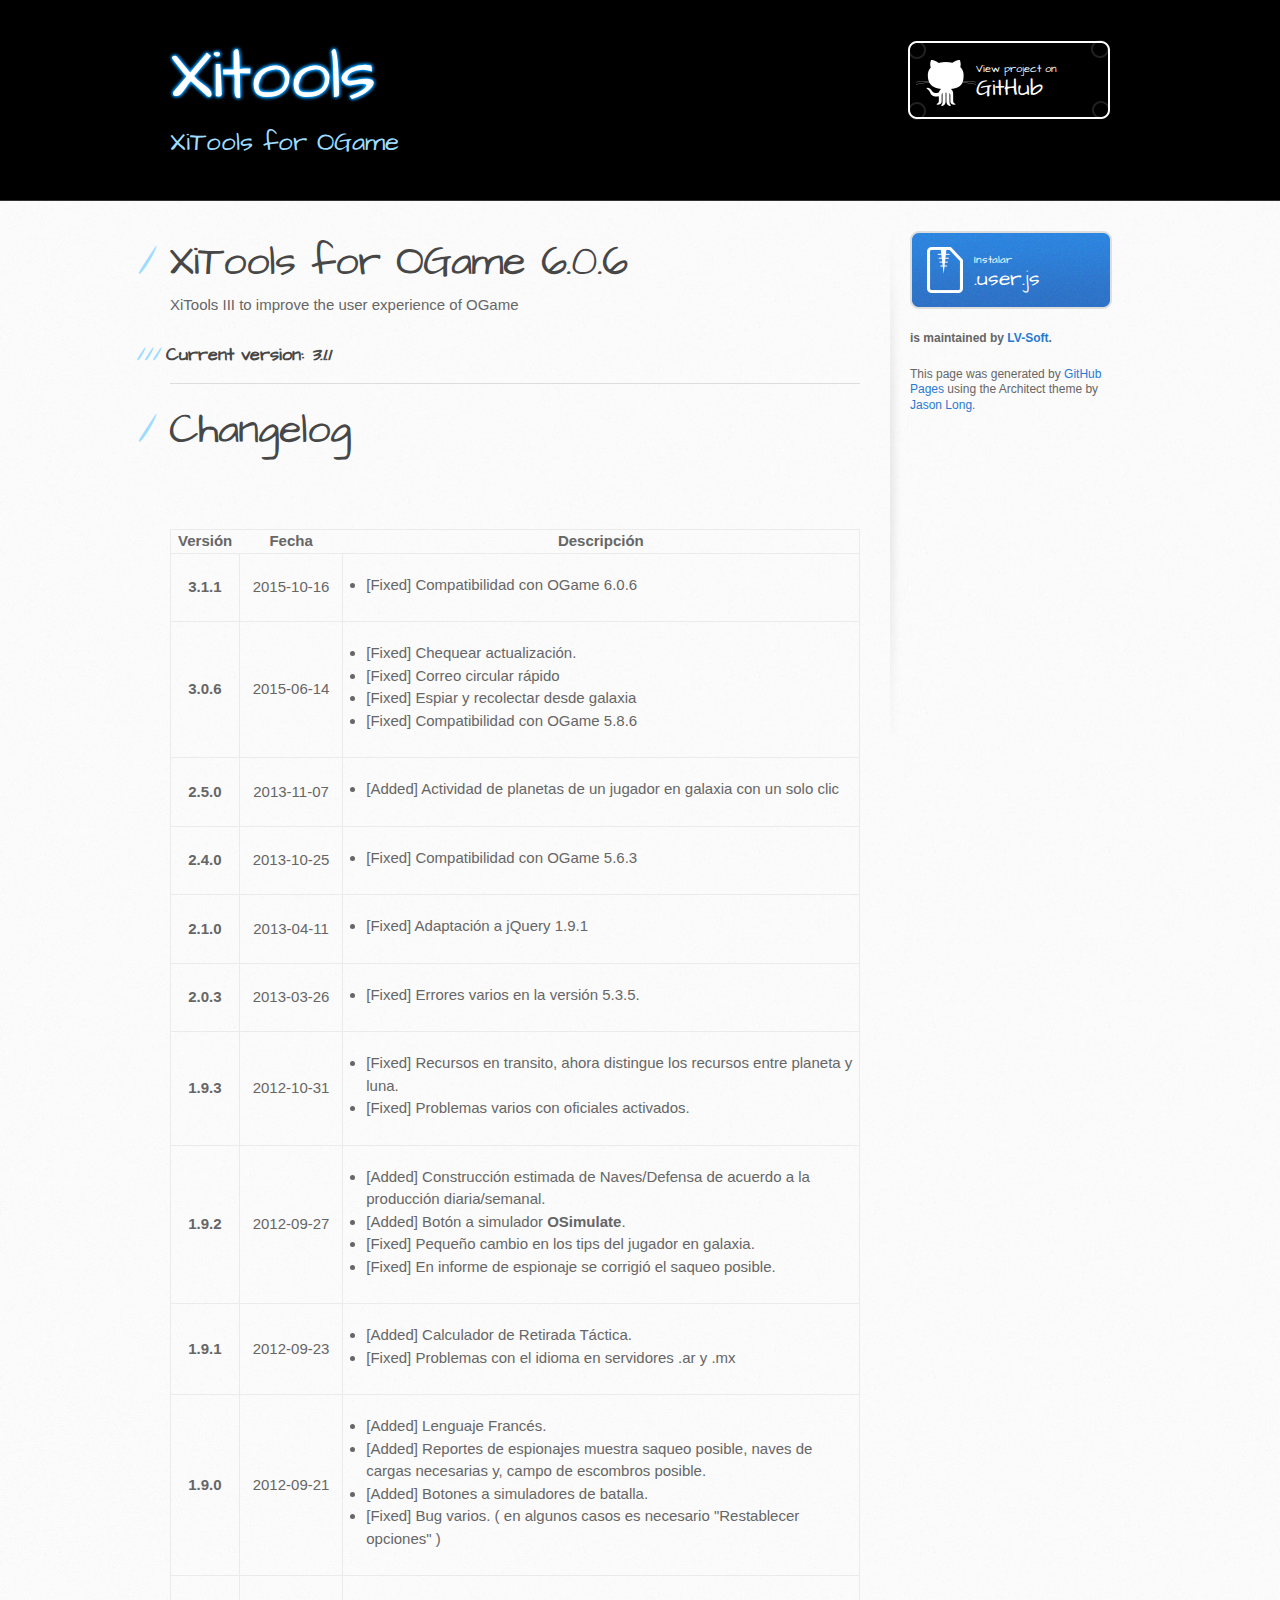
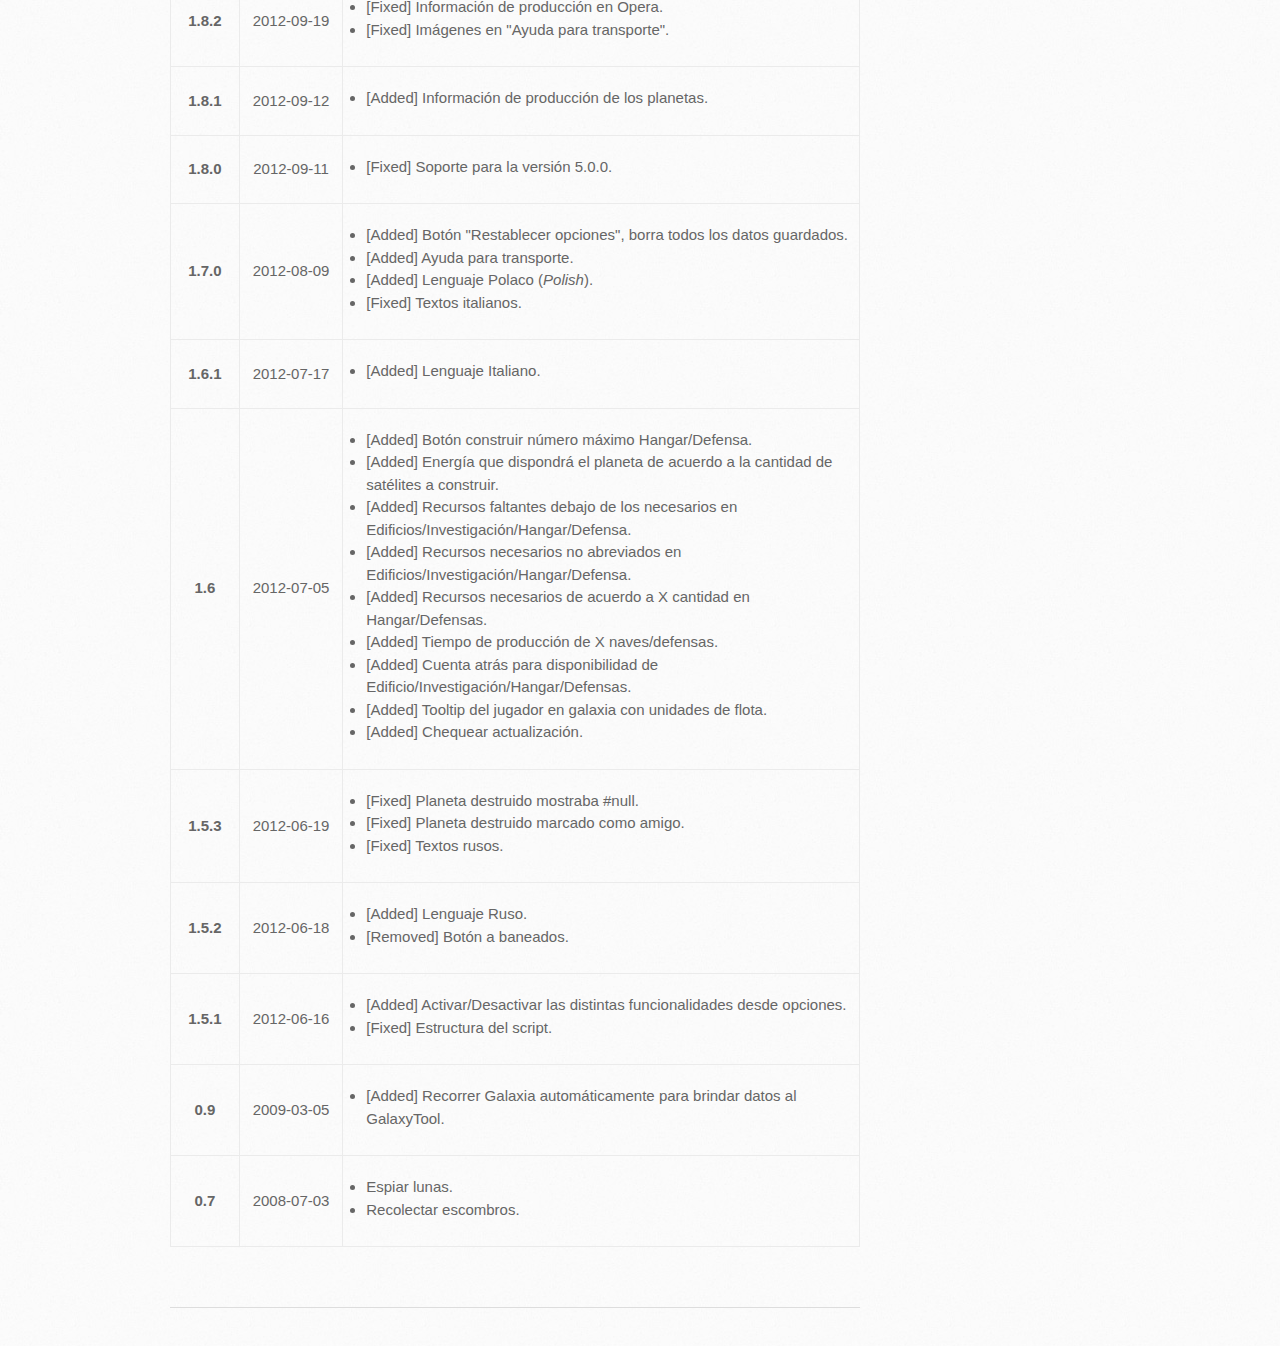
<file: changelog.html>
<!DOCTYPE html>
<html>
  <head>
    <meta charset='utf-8'>
    <meta http-equiv="X-UA-Compatible" content="chrome=1">
    <meta name="viewport" content="width=device-width, initial-scale=1, maximum-scale=1">
    <link href='https://fonts.googleapis.com/css?family=Architects+Daughter' rel='stylesheet' type='text/css'>
    <link rel="stylesheet" type="text/css" href="stylesheets/stylesheet.css" media="screen">
    <link rel="stylesheet" type="text/css" href="stylesheets/github-light.css" media="screen">
    <link rel="stylesheet" type="text/css" href="stylesheets/print.css" media="print">

    <!--[if lt IE 9]>
    <script src="//html5shiv.googlecode.com/svn/trunk/html5.js"></script>
    <![endif]-->

    <title>Xitools by LV-Soft</title>
  </head>

  <body>
    <header>
      <div class="inner">
        <h1><a href="index.html">Xitools</a></h1>
        <h2>XiTools for OGame</h2>
        <a href="https://github.com/LV-Soft/XiTools" class="button"><small>View project on</small> GitHub</a>
      </div>
    </header>

    <div id="content-wrapper">
      <div class="inner clearfix">
        <section id="main-content">
			<h1><a id="xitools-for-ogame-586" class="anchor" href="#xitools-for-ogame-586" aria-hidden="true"><span class="octicon octicon-link"></span></a>XiTools for OGame 6.0.6</h1>
			<p>XiTools III to improve the user experience of OGame</p>

			<h3><a id="current-version-3061" class="anchor" href="#current-version-3061" aria-hidden="true"><span class="octicon octicon-link"></span></a>Current version: <em>3.1.1</em></h3>
			<hr>
			<h1>Changelog</h1>
<br>
<br>
<br>

<table width="100%">
<tr><th width="10%"><b>Versión</b></th><th width="15%"><b>Fecha</b></th><th width="75%"><b>Descripción</b></th></tr>
<tr>
  <td><b>3.1.1</b></td>
  <td>2015-10-16</td>
  <td class="left">
  	<ul>
		<li>[Fixed] Compatibilidad con OGame 6.0.6</li>
    </ul></td>
</tr>
<tr>
  <td><b>3.0.6</b></td>
  <td>2015-06-14</td>
  <td class="left">
  	<ul>
		<li>[Fixed] Chequear actualización.</li>
		<li>[Fixed] Correo circular rápido</li>
		<li>[Fixed] Espiar y recolectar desde galaxia</li>
		<li>[Fixed] Compatibilidad con OGame 5.8.6</li>
    </ul></td>
</tr>
<tr>
  <td><b>2.5.0</b></td>
  <td>2013-11-07</td>
  <td class="left"><ul>
    <li>[Added] Actividad de planetas de un jugador en galaxia con un solo clic</li>
    </ul></td>
</tr>
<tr>
  <td><b>2.4.0</b></td>
  <td>2013-10-25</td>
  <td class="left"><ul>
    <li>[Fixed] Compatibilidad con OGame 5.6.3</li>
    </ul></td>
</tr>
<tr>
  <td><b>2.1.0</b></td>
  <td>2013-04-11</td>
  <td class="left"><ul>
    <li>[Fixed] Adaptación a jQuery 1.9.1</li>
    </ul></td>
</tr>
<tr>
  <td><b>2.0.3</b></td>
  <td>2013-03-26</td>
  <td class="left"><ul>
    <li>[Fixed] Errores varios en la versión 5.3.5.</li>
    </ul></td>
</tr>
<tr>
  <td><b>1.9.3</b></td>
  <td>2012-10-31</td>
  <td class="left"><ul>
    <li>[Fixed] Recursos en transito, ahora distingue los recursos entre planeta y luna.</li>
    <li>[Fixed] Problemas varios con oficiales activados.</li>
    </ul></td>
</tr>
<tr>
  <td><b>1.9.2</b></td>
  <td>2012-09-27</td>
  <td class="left"><ul>
  	<li>[Added] Construcción estimada de Naves/Defensa de acuerdo a la producción diaria/semanal.</li>
    <li>[Added] Botón a simulador <b>OSimulate</b>.</li>
    <li>[Fixed] Pequeño cambio en los tips del jugador en galaxia.</li>
    <li>[Fixed] En informe de espionaje se corrigió el saqueo posible.</li>
    </ul></td>
</tr>
<tr>
  <td><b>1.9.1</b></td>
  <td>2012-09-23</td>
  <td class="left"><ul>
  	<li>[Added] Calculador de Retirada Táctica.</li>
    <li>[Fixed] Problemas con el idioma en servidores .ar y .mx</li>
    </ul></td>
</tr>
<tr>
  <td><b>1.9.0</b></td>
  <td>2012-09-21</td>
  <td class="left"><ul>
  	<li>[Added] Lenguaje Francés.</li>
  	<li>[Added] Reportes de espionajes muestra saqueo posible, naves de cargas necesarias y, campo de escombros posible.</li>
    <li>[Added] Botones a simuladores de batalla.</li>
    <li>[Fixed] Bug varios. ( en algunos casos es necesario &quot;Restablecer opciones&quot; )</li>
    </ul></td>
</tr>
<tr>
  <td><b>1.8.2</b></td>
  <td>2012-09-19</td>
  <td class="left"><ul>
  	<li>[Fixed] Información de producción en Opera.</li>
    <li>[Fixed] Imágenes en "Ayuda para transporte".</li>
    </ul></td>
</tr>
<tr>
  <td><b>1.8.1</b></td>
  <td>2012-09-12</td>
  <td class="left"><ul>
  	<li>[Added] Información de producción de los planetas.</li>
    </ul></td>
</tr>
<tr>
  <td><b>1.8.0</b></td>
  <td>2012-09-11</td>
  <td class="left"><ul>
  	<li>[Fixed] Soporte para la versión 5.0.0.</li>
    </ul></td>
</tr>
<tr>
  <td><b>1.7.0</b></td>
  <td>2012-08-09</td>
  <td class="left"><ul>
  	<li>[Added] Botón "Restablecer opciones", borra todos los datos guardados.</li>
    <li>[Added] Ayuda para transporte.</li>
    <li>[Added] Lenguaje Polaco (<em>Polish</em>).</li>
    <li>[Fixed] Textos italianos.</li>
    </ul></td>
</tr>
<tr>
  <td><b>1.6.1</b></td>
  <td>2012-07-17</td>
  <td class="left"><ul><li>[Added] Lenguaje Italiano.</li></ul></td>
</tr>
<tr>
  <td><b>1.6</b></td>
  <td>
  2012-07-05
  </td>
  <td class="left"><ul>
  
  		<li> [Added] Botón construir número máximo Hangar/Defensa.</li>
        <li> [Added] Energía que dispondrá el planeta de acuerdo a la cantidad de satélites  a construir.</li>
        <li> [Added] Recursos faltantes debajo de los necesarios en Edificios/Investigación/Hangar/Defensa.</li>
        <li> [Added] Recursos necesarios no abreviados en Edificios/Investigación/Hangar/Defensa.</li>
        <li> [Added] Recursos necesarios de acuerdo a X cantidad en Hangar/Defensas.</li>
        <li> [Added] Tiempo de producción de X naves/defensas.</li>
        <li> [Added] Cuenta atrás para disponibilidad de Edificio/Investigación/Hangar/Defensas.</li>
        <li> [Added] Tooltip del jugador en galaxia con unidades de flota.</li>
    	<li> [Added] Chequear actualización.</li>
    </ul> 
  </td>
</tr>
<tr>
  <td><b>1.5.3</b></td>
  <td>2012-06-19</td>
  <td class="left"><ul>
  	<li> [Fixed] Planeta destruido mostraba #null.</li>
    <li> [Fixed] Planeta destruido marcado como amigo.</li>
    <li> [Fixed] Textos rusos.</li>
    </ul> 
  </td>
</tr>
<tr>
  <td><b>1.5.2</b></td>
  <td>2012-06-18</td>
  <td class="left"><ul><li> [Added] Lenguaje Ruso.</li>
    <li> [Removed] Botón a baneados.</li></ul></td>
</tr>
<tr>
  <td><b>1.5.1</b></td>
  <td>2012-06-16</td>
  <td class="left">
		<ul><li> [Added] Activar/Desactivar las distintas funcionalidades desde opciones.</li>
        <li> [Fixed] Estructura del script.</li></ul>
  </td>
</tr>
<tr>
  <td><b>0.9</b></td>
  <td>2009-03-05</td>
  <td class="left">
		<ul>
			<li>[Added] Recorrer Galaxia automáticamente para brindar datos al  GalaxyTool.</li>
		</ul>
  </td>
</tr>
<tr>
  <td><b>0.7</b></td>
  <td>2008-07-03</td>
  <td class="left">
		<ul>
			<li>Espiar lunas.</li>
			<li>Recolectar escombros.</li>
		</ul>
  </td>
</tr>
</table>
<br>
<br>

<hr>


        </section>

        <aside id="sidebar">
          <a href="http://lv-soft.github.io/XiTools/xitools.user.js" class="button">
            <small>Instalar</small>
            .user.js
          </a>

          <p class="repo-owner"><a href="https://github.com/LV-Soft/XiTools"></a> is maintained by <a href="https://github.com/LV-Soft">LV-Soft</a>.</p>

          <p>This page was generated by <a href="https://pages.github.com">GitHub Pages</a> using the Architect theme by <a href="https://twitter.com/jasonlong">Jason Long</a>.</p>
        </aside>
      </div>
    </div>

            <script type="text/javascript">
            var gaJsHost = (("https:" == document.location.protocol) ? "https://ssl." : "http://www.");
            document.write(unescape("%3Cscript src='" + gaJsHost + "google-analytics.com/ga.js' type='text/javascript'%3E%3C/script%3E"));
          </script>
          <script type="text/javascript">
            try {
              var pageTracker = _gat._getTracker("UA-32570696-2");
            pageTracker._trackPageview();
            } catch(err) {}
          </script>

  </body>
</html>
</file>
<file: stylesheets/github-light.css>
/*
   Copyright 2014 GitHub Inc.

   Licensed under the Apache License, Version 2.0 (the "License");
   you may not use this file except in compliance with the License.
   You may obtain a copy of the License at

       http://www.apache.org/licenses/LICENSE-2.0

   Unless required by applicable law or agreed to in writing, software
   distributed under the License is distributed on an "AS IS" BASIS,
   WITHOUT WARRANTIES OR CONDITIONS OF ANY KIND, either express or implied.
   See the License for the specific language governing permissions and
   limitations under the License.

*/

.pl-c /* comment */ {
  color: #969896;
}

.pl-c1      /* constant, markup.raw, meta.diff.header, meta.module-reference, meta.property-name, support, support.constant, support.variable, variable.other.constant */,
.pl-s .pl-v /* string variable */ {
  color: #0086b3;
}

.pl-e  /* entity */,
.pl-en /* entity.name */ {
  color: #795da3;
}

.pl-s .pl-s1 /* string source */,
.pl-smi      /* storage.modifier.import, storage.modifier.package, storage.type.java, variable.other, variable.parameter.function */ {
  color: #333;
}

.pl-ent /* entity.name.tag */ {
  color: #63a35c;
}

.pl-k /* keyword, storage, storage.type */ {
  color: #a71d5d;
}

.pl-pds              /* punctuation.definition.string, string.regexp.character-class */,
.pl-s                /* string */,
.pl-s .pl-pse .pl-s1 /* string punctuation.section.embedded source */,
.pl-sr               /* string.regexp */,
.pl-sr .pl-cce       /* string.regexp constant.character.escape */,
.pl-sr .pl-sra       /* string.regexp string.regexp.arbitrary-repitition */,
.pl-sr .pl-sre       /* string.regexp source.ruby.embedded */ {
  color: #183691;
}

.pl-v /* variable */ {
  color: #ed6a43;
}

.pl-id /* invalid.deprecated */ {
  color: #b52a1d;
}

.pl-ii /* invalid.illegal */ {
  background-color: #b52a1d;
  color: #f8f8f8;
}

.pl-sr .pl-cce /* string.regexp constant.character.escape */ {
  color: #63a35c;
  font-weight: bold;
}

.pl-ml /* markup.list */ {
  color: #693a17;
}

.pl-mh        /* markup.heading */,
.pl-mh .pl-en /* markup.heading entity.name */,
.pl-ms        /* meta.separator */ {
  color: #1d3e81;
  font-weight: bold;
}

.pl-mq /* markup.quote */ {
  color: #008080;
}

.pl-mi /* markup.italic */ {
  color: #333;
  font-style: italic;
}

.pl-mb /* markup.bold */ {
  color: #333;
  font-weight: bold;
}

.pl-md /* markup.deleted, meta.diff.header.from-file */ {
  background-color: #ffecec;
  color: #bd2c00;
}

.pl-mi1 /* markup.inserted, meta.diff.header.to-file */ {
  background-color: #eaffea;
  color: #55a532;
}

.pl-mdr /* meta.diff.range */ {
  color: #795da3;
  font-weight: bold;
}

.pl-mo /* meta.output */ {
  color: #1d3e81;
}
</file>
<file: stylesheets/print.css>
html, body, div, span, applet, object, iframe,
h1, h2, h3, h4, h5, h6, p, blockquote, pre,
a, abbr, acronym, address, big, cite, code,
del, dfn, em, img, ins, kbd, q, s, samp,
small, strike, strong, sub, sup, tt, var,
b, u, i, center,
dl, dt, dd, ol, ul, li,
fieldset, form, label, legend,
table, caption, tbody, tfoot, thead, tr, th, td,
article, aside, canvas, details, embed,
figure, figcaption, footer, header, hgroup,
menu, nav, output, ruby, section, summary,
time, mark, audio, video {
  padding: 0;
  margin: 0;
  font: inherit;
  font-size: 100%;
  vertical-align: baseline;
  border: 0;
}
/* HTML5 display-role reset for older browsers */
article, aside, details, figcaption, figure,
footer, header, hgroup, menu, nav, section {
  display: block;
}
body {
  line-height: 1;
}
ol, ul {
  list-style: none;
}
blockquote, q {
  quotes: none;
}
blockquote:before, blockquote:after,
q:before, q:after {
  content: '';
  content: none;
}
table {
  border-spacing: 0;
  border-collapse: collapse;
}
body {
  font-family: 'Helvetica Neue', Helvetica, Arial, serif;
  font-size: 13px;
  line-height: 1.5;
  color: #000;
}

a {
  font-weight: bold;
  color: #d5000d;
}

header {
  padding-top: 35px;
  padding-bottom: 10px;
}

header h1 {
  font-size: 48px;
  font-weight: bold;
  line-height: 1.2;
  color: #303030;
  letter-spacing: -1px;
}

header h2 {
  font-size: 24px;
  font-weight: normal;
  line-height: 1.3;
  color: #aaa;
  letter-spacing: -1px;
}
#downloads {
  display: none;
}
#main_content {
  padding-top: 20px;
}

code, pre {
  margin-bottom: 30px;
  font-family: Monaco, "Bitstream Vera Sans Mono", "Lucida Console", Terminal;
  font-size: 12px;
  color: #222;
}

code {
  padding: 0 3px;
}

pre {
  padding: 20px;
  overflow: auto;
  border: solid 1px #ddd;
}
pre code {
  padding: 0;
}

ul, ol, dl {
  margin-bottom: 20px;
}


/* COMMON STYLES */

table {
  width: 100%;
  border: 1px solid #ebebeb;
}

th {
  font-weight: 500;
}

td {
  font-weight: 300;
  text-align: center;
  border: 1px solid #ebebeb;
}

form {
  padding: 20px;
  background: #f2f2f2;

}


/* GENERAL ELEMENT TYPE STYLES */

h1 {
  font-size: 2.8em;
}

h2 {
  margin-bottom: 8px;
  font-size: 22px;
  font-weight: bold;
  color: #303030;
}

h3 {
  margin-bottom: 8px;
  font-size: 18px;
  font-weight: bold;
  color: #d5000d;
}

h4 {
  font-size: 16px;
  font-weight: bold;
  color: #303030;
}

h5 {
  font-size: 1em;
  color: #303030;
}

h6 {
  font-size: .8em;
  color: #303030;
}

p {
  margin-bottom: 20px;
  font-weight: 300;
}

a {
  text-decoration: none;
}

p a {
  font-weight: 400;
}

blockquote {
  padding: 0 0 0 30px;
  margin-bottom: 20px;
  font-size: 1.6em;
  border-left: 10px solid #e9e9e9;
}

ul li {
  padding-left: 20px;
  list-style-position: inside;
  list-style: disc;
}

ol li {
  padding-left: 3px;
  list-style-position: inside;
  list-style: decimal;
}

dl dd {
  font-style: italic;
  font-weight: 100;
}

footer {
  padding-top: 20px;
  padding-bottom: 30px;
  margin-top: 40px;
  font-size: 13px;
  color: #aaa;
}

footer a {
  color: #666;
}

/* MISC */
.clearfix:after {
  display: block;
  height: 0;
  clear: both;
  visibility: hidden;
  content: '.';
}

.clearfix {display: inline-block;}
* html .clearfix {height: 1%;}
.clearfix {display: block;}
</file>
<file: stylesheets/stylesheet.css>
/*! normalize.css v3.0.2 | MIT License | git.io/normalize */

/**
 * 1. Set default font family to sans-serif.
 * 2. Prevent iOS text size adjust after orientation change, without disabling
 *    user zoom.
 */

html {
  font-family: sans-serif; /* 1 */
  -webkit-text-size-adjust: 100%; /* 2 */
  -ms-text-size-adjust: 100%; /* 2 */
}

/**
 * Remove default margin.
 */

body {
  margin: 0;
}

/* HTML5 display definitions
   ========================================================================== */

/**
 * Correct `block` display not defined for any HTML5 element in IE 8/9.
 * Correct `block` display not defined for `details` or `summary` in IE 10/11
 * and Firefox.
 * Correct `block` display not defined for `main` in IE 11.
 */

article,
aside,
details,
figcaption,
figure,
footer,
header,
hgroup,
main,
menu,
nav,
section,
summary {
  display: block;
}

/**
 * 1. Correct `inline-block` display not defined in IE 8/9.
 * 2. Normalize vertical alignment of `progress` in Chrome, Firefox, and Opera.
 */

audio,
canvas,
progress,
video {
  display: inline-block; /* 1 */
  vertical-align: baseline; /* 2 */
}

/**
 * Prevent modern browsers from displaying `audio` without controls.
 * Remove excess height in iOS 5 devices.
 */

audio:not([controls]) {
  display: none;
  height: 0;
}

/**
 * Address `[hidden]` styling not present in IE 8/9/10.
 * Hide the `template` element in IE 8/9/11, Safari, and Firefox < 22.
 */

[hidden],
template {
  display: none;
}

/* Links
   ========================================================================== */

/**
 * Remove the gray background color from active links in IE 10.
 */

a {
  background-color: transparent;
}

/**
 * Improve readability when focused and also mouse hovered in all browsers.
 */

a:active,
a:hover {
  outline: 0;
}

/* Text-level semantics
   ========================================================================== */

/**
 * Address styling not present in IE 8/9/10/11, Safari, and Chrome.
 */

abbr[title] {
  border-bottom: 1px dotted;
}

/**
 * Address style set to `bolder` in Firefox 4+, Safari, and Chrome.
 */

b,
strong {
  font-weight: bold;
}

/**
 * Address styling not present in Safari and Chrome.
 */

dfn {
  font-style: italic;
}

/**
 * Address variable `h1` font-size and margin within `section` and `article`
 * contexts in Firefox 4+, Safari, and Chrome.
 */

h1 {
  margin: 0.67em 0;
  font-size: 2em;
}

/**
 * Address styling not present in IE 8/9.
 */

mark {
  color: #000;
  background: #ff0;
}

/**
 * Address inconsistent and variable font size in all browsers.
 */

small {
  font-size: 80%;
}

/**
 * Prevent `sub` and `sup` affecting `line-height` in all browsers.
 */

sub,
sup {
  position: relative;
  font-size: 75%;
  line-height: 0;
  vertical-align: baseline;
}

sup {
  top: -0.5em;
}

sub {
  bottom: -0.25em;
}

/* Embedded content
   ========================================================================== */

/**
 * Remove border when inside `a` element in IE 8/9/10.
 */

img {
  border: 0;
}

/**
 * Correct overflow not hidden in IE 9/10/11.
 */

svg:not(:root) {
  overflow: hidden;
}

/* Grouping content
   ========================================================================== */

/**
 * Address margin not present in IE 8/9 and Safari.
 */

figure {
  margin: 1em 40px;
}

/**
 * Address differences between Firefox and other browsers.
 */

hr {
  height: 0;
  -moz-box-sizing: content-box;
  box-sizing: content-box;
}

/**
 * Contain overflow in all browsers.
 */

pre {
  overflow: auto;
}

/**
 * Address odd `em`-unit font size rendering in all browsers.
 */

code,
kbd,
pre,
samp {
  font-family: monospace, monospace;
  font-size: 1em;
}

/* Forms
   ========================================================================== */

/**
 * Known limitation: by default, Chrome and Safari on OS X allow very limited
 * styling of `select`, unless a `border` property is set.
 */

/**
 * 1. Correct color not being inherited.
 *    Known issue: affects color of disabled elements.
 * 2. Correct font properties not being inherited.
 * 3. Address margins set differently in Firefox 4+, Safari, and Chrome.
 */

button,
input,
optgroup,
select,
textarea {
  margin: 0; /* 3 */
  font: inherit; /* 2 */
  color: inherit; /* 1 */
}

/**
 * Address `overflow` set to `hidden` in IE 8/9/10/11.
 */

button {
  overflow: visible;
}

/**
 * Address inconsistent `text-transform` inheritance for `button` and `select`.
 * All other form control elements do not inherit `text-transform` values.
 * Correct `button` style inheritance in Firefox, IE 8/9/10/11, and Opera.
 * Correct `select` style inheritance in Firefox.
 */

button,
select {
  text-transform: none;
}

/**
 * 1. Avoid the WebKit bug in Android 4.0.* where (2) destroys native `audio`
 *    and `video` controls.
 * 2. Correct inability to style clickable `input` types in iOS.
 * 3. Improve usability and consistency of cursor style between image-type
 *    `input` and others.
 */

button,
html input[type="button"], /* 1 */
input[type="reset"],
input[type="submit"] {
  -webkit-appearance: button; /* 2 */
  cursor: pointer; /* 3 */
}

/**
 * Re-set default cursor for disabled elements.
 */

button[disabled],
html input[disabled] {
  cursor: default;
}

/**
 * Remove inner padding and border in Firefox 4+.
 */

button::-moz-focus-inner,
input::-moz-focus-inner {
  padding: 0;
  border: 0;
}

/**
 * Address Firefox 4+ setting `line-height` on `input` using `!important` in
 * the UA stylesheet.
 */

input {
  line-height: normal;
}

/**
 * It's recommended that you don't attempt to style these elements.
 * Firefox's implementation doesn't respect box-sizing, padding, or width.
 *
 * 1. Address box sizing set to `content-box` in IE 8/9/10.
 * 2. Remove excess padding in IE 8/9/10.
 */

input[type="checkbox"],
input[type="radio"] {
  box-sizing: border-box; /* 1 */
  padding: 0; /* 2 */
}

/**
 * Fix the cursor style for Chrome's increment/decrement buttons. For certain
 * `font-size` values of the `input`, it causes the cursor style of the
 * decrement button to change from `default` to `text`.
 */

input[type="number"]::-webkit-inner-spin-button,
input[type="number"]::-webkit-outer-spin-button {
  height: auto;
}

/**
 * 1. Address `appearance` set to `searchfield` in Safari and Chrome.
 * 2. Address `box-sizing` set to `border-box` in Safari and Chrome
 *    (include `-moz` to future-proof).
 */

input[type="search"] {
  -webkit-box-sizing: content-box; /* 2 */
  -moz-box-sizing: content-box;
  box-sizing: content-box;
  -webkit-appearance: textfield; /* 1 */
}

/**
 * Remove inner padding and search cancel button in Safari and Chrome on OS X.
 * Safari (but not Chrome) clips the cancel button when the search input has
 * padding (and `textfield` appearance).
 */

input[type="search"]::-webkit-search-cancel-button,
input[type="search"]::-webkit-search-decoration {
  -webkit-appearance: none;
}

/**
 * Define consistent border, margin, and padding.
 */

fieldset {
  padding: 0.35em 0.625em 0.75em;
  margin: 0 2px;
  border: 1px solid #c0c0c0;
}

/**
 * 1. Correct `color` not being inherited in IE 8/9/10/11.
 * 2. Remove padding so people aren't caught out if they zero out fieldsets.
 */

legend {
  padding: 0; /* 2 */
  border: 0; /* 1 */
}

/**
 * Remove default vertical scrollbar in IE 8/9/10/11.
 */

textarea {
  overflow: auto;
}

/**
 * Don't inherit the `font-weight` (applied by a rule above).
 * NOTE: the default cannot safely be changed in Chrome and Safari on OS X.
 */

optgroup {
  font-weight: bold;
}

/* Tables
   ========================================================================== */

/**
 * Remove most spacing between table cells.
 */

table {
  border-spacing: 0;
  border-collapse: collapse;
}

td,
th {
  padding: 0;
}

/* LAYOUT STYLES */
body {
  font-family: 'Helvetica Neue', Helvetica, Arial, serif;
  font-size: 15px;
  font-weight: 400;
  line-height: 1.5;
  color: #666;
  background: #fafafa url(../images/body-bg.jpg) 0 0 repeat;
}

p {
  margin-top: 0;
}

a {
  color: #2879d0;
}
a:hover {
  color: #2268b2;
}

header {
  padding-top: 40px;
  padding-bottom: 40px;
  font-family: 'Architects Daughter', 'Helvetica Neue', Helvetica, Arial, serif;
  background: #000 url(http://i.imgur.com/iVCN8wx.jpg) center no-repeat;
}

header h1 {
  width: 540px;
  margin-top: 0;
  margin-bottom: 0.2em;
  font-size: 72px;
  font-weight: normal;
  line-height: 1;
  color: #fff;
  letter-spacing: -1px;
  text-shadow: 0 0 4px #0099FF,0 0 2px #0099FF,0 0 3px #0099FF,0 0 4px #0099FF;
}
header h1 a{
	text-decoration:none;
	color:#FFFFFF;
}
header h1 a:hover{
	color: #96f5fa;
}

header h2 {
  width: 540px;
  margin-top: 0;
  margin-bottom: 0;
  font-size: 26px;
  font-weight: normal;
  line-height: 1.3;
  color: #9ddcff;
  letter-spacing: 0;
  text-shadow: 0 0 1px #000,0 0 2px #000,0 0 3px #000,0 0 4px #000;
}

.inner {
  position: relative;
  width: 940px;
  margin: 0 auto;
}

#content-wrapper {
  padding-top: 30px;
  border-top: solid 1px #333333;
  background:url(http://i.imgur.com/jeZTNaw.png) repeat-x; 
}

#main-content {
  float: left;
  width: 690px;
}

#main-content img {
  max-width: 100%;
}

aside#sidebar {
  float: right;
  width: 200px;
  min-height: 504px;
  padding-left: 20px;
  font-size: 12px;
  line-height: 1.3;
  background: transparent url(../images/sidebar-bg.jpg) 0 0 no-repeat;
}

aside#sidebar p.repo-owner,
aside#sidebar p.repo-owner a {
  font-weight: bold;
}

#downloads {
  margin-bottom: 40px;
}

a.button {
  width: 134px;
  height: 58px;
  padding-top: 22px;
  padding-left: 68px;
  font-family: 'Architects Daughter', 'Helvetica Neue', Helvetica, Arial, serif;
  font-size: 23px;
  line-height: 1.2;
  color: #fff;
}
a.button small {
  display: block;
  font-size: 11px;
}
header a.button {
  position: absolute;
  top: 0;
  right: 0;
  background: transparent url(../images/github-button.png) 0 0 no-repeat;
}
aside a.button {
  display: block;
  width: 138px;
  padding-left: 64px;
  margin-bottom: 20px;
  font-size: 21px;
  background: transparent url(../images/download-button.png) 0 0 no-repeat;
}

code, pre {
  margin-bottom: 30px;
  font-family: Monaco, "Bitstream Vera Sans Mono", "Lucida Console", Terminal, monospace;
  font-size: 13px;
  color: #222;
}

code {
  padding: 0 3px;
  background-color: #f2f8fc;
  border: solid 1px #dbe7f3;
}

pre {
  padding: 20px;
  overflow: auto;
  text-shadow: none;
  background: #fff;
  border: solid 1px #f2f2f2;
}
pre code {
  padding: 0;
  color: #2879d0;
  background-color: #fff;
  border: none;
}

ul, ol, dl {
  margin-bottom: 20px;
}


/* COMMON STYLES */

hr {
  height: 0;
  margin-top: 1em;
  margin-bottom: 1em;
  border: 0;
  border-top: solid 1px #ddd;
}

table {
  width: 100%;
  border: 1px solid #ebebeb;
}

th {
  font-weight: 500;
}

td {
  font-weight: 300;
  text-align: center;
  border: 1px solid #ebebeb;
  padding:5px 3px;
}
td.left {
	text-align:left;
}

td.right {
	text-align: right;
}

form {
  padding: 20px;
  background: #f2f2f2;

}


/* GENERAL ELEMENT TYPE STYLES */

#main-content h1 {
  margin-top: 0;
  margin-bottom: 0;
  font-family: 'Architects Daughter', 'Helvetica Neue', Helvetica, Arial, serif;
  font-size: 2.8em;
  font-weight: normal;
  color: #474747;
  text-indent: 6px;
  letter-spacing: -1px;
}

#main-content h1:before {
  padding-right: 0.3em;
  margin-left: -0.9em;
  color: #9ddcff;
  content: "/";
}

#main-content h2 {
  margin-bottom: 8px;
  font-family: 'Architects Daughter', 'Helvetica Neue', Helvetica, Arial, serif;
  font-size: 22px;
  font-weight: bold;
  color: #474747;
  text-indent: 4px;
}
#main-content h2:before {
  padding-right: 0.3em;
  margin-left: -1.5em;
  content: "//";
  color: #9ddcff;
}

#main-content h3 {
  margin-top: 24px;
  margin-bottom: 8px;
  font-family: 'Architects Daughter', 'Helvetica Neue', Helvetica, Arial, serif;
  font-size: 18px;
  font-weight: bold;
  color: #474747;
  text-indent: 3px;
}

#main-content h3:before {
  padding-right: 0.3em;
  margin-left: -2em;
  content: "///";
  color: #9ddcff;
}

#main-content h4 {
  margin-bottom: 8px;
  font-family: 'Architects Daughter', 'Helvetica Neue', Helvetica, Arial, serif;
  font-size: 15px;
  font-weight: bold;
  color: #474747;
  text-indent: 3px;
}

h4:before {
  padding-right: 0.3em;
  margin-left: -2.8em;
  content: "////";
  color: #9ddcff;
}

#main-content h5 {
  margin-bottom: 8px;
  font-family: 'Architects Daughter', 'Helvetica Neue', Helvetica, Arial, serif;
  font-size: 14px;
  color: #474747;
  text-indent: 3px;
}
h5:before {
  padding-right: 0.3em;
  margin-left: -3.2em;
  content: "/////";
  color: #9ddcff;
}

#main-content h6 {
  margin-bottom: 8px;
  font-family: 'Architects Daughter', 'Helvetica Neue', Helvetica, Arial, serif;
  font-size: .8em;
  color: #474747;
  text-indent: 3px;
}
h6:before {
  padding-right: 0.3em;
  margin-left: -3.7em;
  content: "//////";
  color: #9ddcff;
}

p {
  margin-bottom: 20px;
}

a {
  text-decoration: none;
}

p a {
  font-weight: 400;
}

blockquote {
  padding: 0 0 0 30px;
  margin-bottom: 20px;
  font-size: 1.6em;
  border-left: 10px solid #e9e9e9;
}

ul {
  list-style-position: inside;
  list-style: disc;
  padding-left: 20px;
}

ol {
  list-style-position: inside;
  list-style: decimal;
  padding-left: 3px;
}

dl dd {
  font-style: italic;
  font-weight: 100;
}

footer {
  padding-top: 20px;
  padding-bottom: 30px;
  margin-top: 40px;
  font-size: 13px;
  color: #aaa;
  background: transparent url('../images/hr.png') 0 0 no-repeat;
}

footer a {
  color: #666;
}
footer a:hover {
  color: #444;
}

/* MISC */
.clearfix:after {
  display: block;
  height: 0;
  clear: both;
  visibility: hidden;
  content: '.';
}

.clearfix {display: inline-block;}
* html .clearfix {height: 1%;}
.clearfix {display: block;}

/* #Media Queries
================================================== */

/* Smaller than standard 960 (devices and browsers) */
@media only screen and (max-width: 959px) { }

/* Tablet Portrait size to standard 960 (devices and browsers) */
@media only screen and (min-width: 768px) and (max-width: 959px) {
  .inner {
    width: 740px;
  }
  header h1, header h2 {
    width: 340px;
  }
  header h1 {
    font-size: 60px;
  }
  header h2 {
    font-size: 30px;
  }
  #main-content {
    width: 490px;
  }
  #main-content h1:before,
  #main-content h2:before,
  #main-content h3:before,
  #main-content h4:before,
  #main-content h5:before,
  #main-content h6:before {
    padding-right: 0;
    margin-left: 0;
    content: none;
  }
}

/* All Mobile Sizes (devices and browser) */
@media only screen and (max-width: 767px) {
  .inner {
    width: 93%;
  }
  header {
    padding: 20px 0;
  }
  header .inner {
    position: relative;
  }
  header h1, header h2 {
    width: 100%;
  }
  header h1 {
    font-size: 48px;
  }
  header h2 {
    font-size: 24px;
  }
  header a.button {
    position: relative;
    display: inline-block;
    width: auto;
    height: auto;
    padding: 5px 10px;
    margin-top: 15px;
    font-size: 13px;
    line-height: 1;
    color: #2879d0;
    text-align: center;
    background-color: #9ddcff;
    background-image: none;
    border-radius: 5px;
    -moz-border-radius: 5px;
    -webkit-border-radius: 5px;
  }
  header a.button small {
    display: inline;
    font-size: 13px;
  }
  #main-content,
  aside#sidebar {
    float: none;
    width: 100% ! important;
  }
  aside#sidebar {
    min-height: 0;
    padding: 20px 0;
    margin-top: 20px;
    background-image: none;
    border-top: solid 1px #ddd;
  }
  aside#sidebar a.button {
    display: none;
  }
  #main-content h1:before,
  #main-content h2:before,
  #main-content h3:before,
  #main-content h4:before,
  #main-content h5:before,
  #main-content h6:before {
    padding-right: 0;
    margin-left: 0;
    content: none;
  }
}

/* Mobile Landscape Size to Tablet Portrait (devices and browsers) */
@media only screen and (min-width: 480px) and (max-width: 767px) { }

/* Mobile Portrait Size to Mobile Landscape Size (devices and browsers) */
@media only screen and (max-width: 479px) { }
</file>
